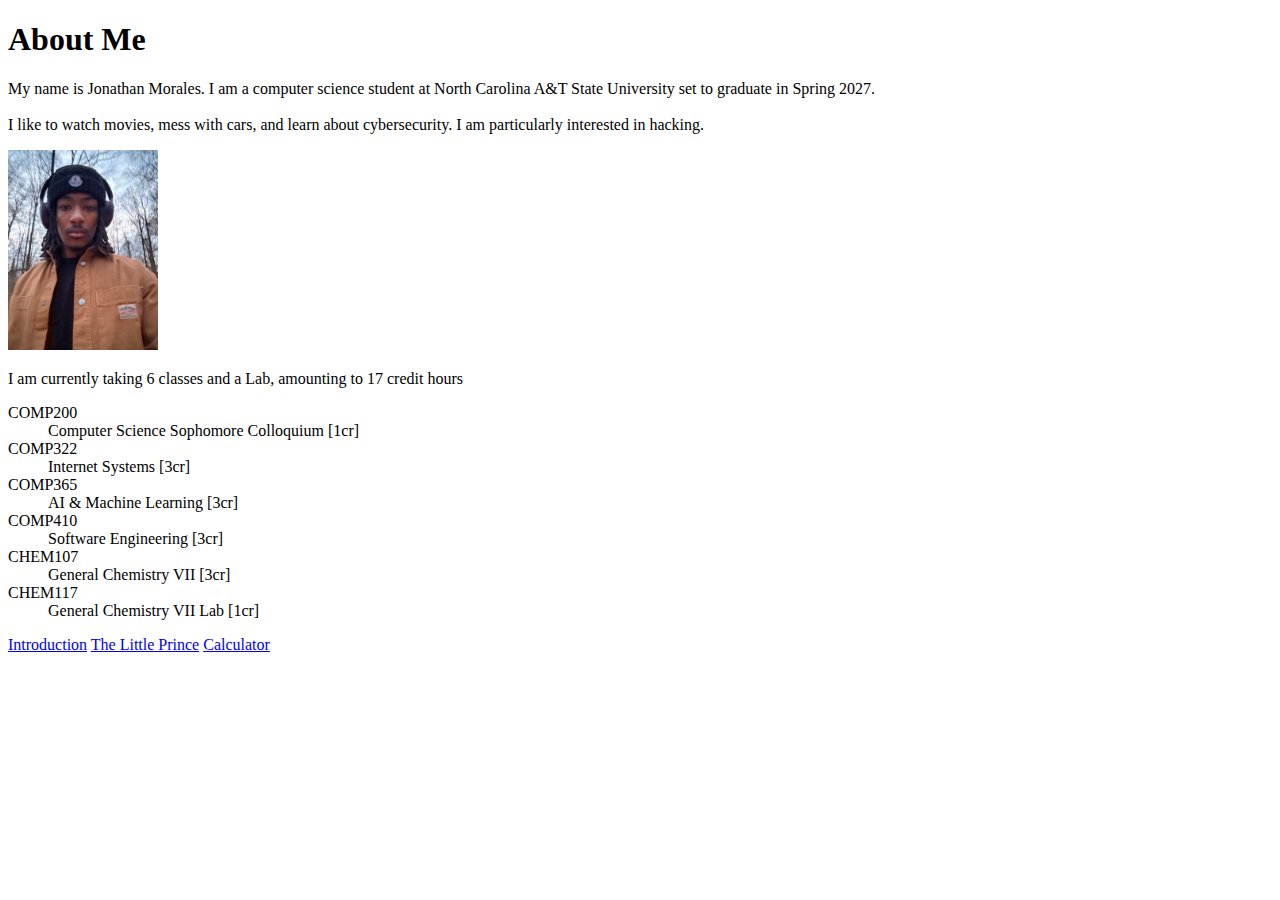
<file: index.html>
<!DOCTYPE html>
<html>

<head>
    <title>Jonathan's Introduction</title>
    <h1>About Me</h1>
</head>

<body>

    <p>My name is Jonathan Morales. I am a computer science student at North Carolina A&T State University set to graduate in Spring 2027.<br></br>
         I like to watch movies, mess with cars, and learn about cybersecurity. I am particularly interested in hacking.</p>

    <img src="./HTML-Projects/a1/img/img1.jpg" alt="Picture of Jonathan" height="200">
    <p> I am currently taking 6 classes and a Lab, amounting to 17 credit hours</p>

    <dl>
        <dt>COMP200</dt>
        <dd>Computer Science Sophomore Colloquium [1cr]</dd>

        <dt>COMP322</dt>
        <dd>Internet Systems [3cr]</dd>

        <dt>COMP365</dt>
        <dd>AI & Machine Learning [3cr]</dd>

        <dt>COMP410</dt>
        <dd>Software Engineering [3cr]</dd>

        <dt>CHEM107</dt>
        <dd>General Chemistry VII [3cr]</dd>
        
        <dt>CHEM117</dt>
        <dd>General Chemistry VII Lab [1cr]</dd>
    </dl>

    <a href="/HTML-Projects/a1/introduction.html">Introduction</a>
    <a href="./HTML-Projects/a2/little_prince.html">The Little Prince</a>
    <a href="./HTML-Projects/a3/calculator.html">Calculator</a>
</body>


</html>
</file>
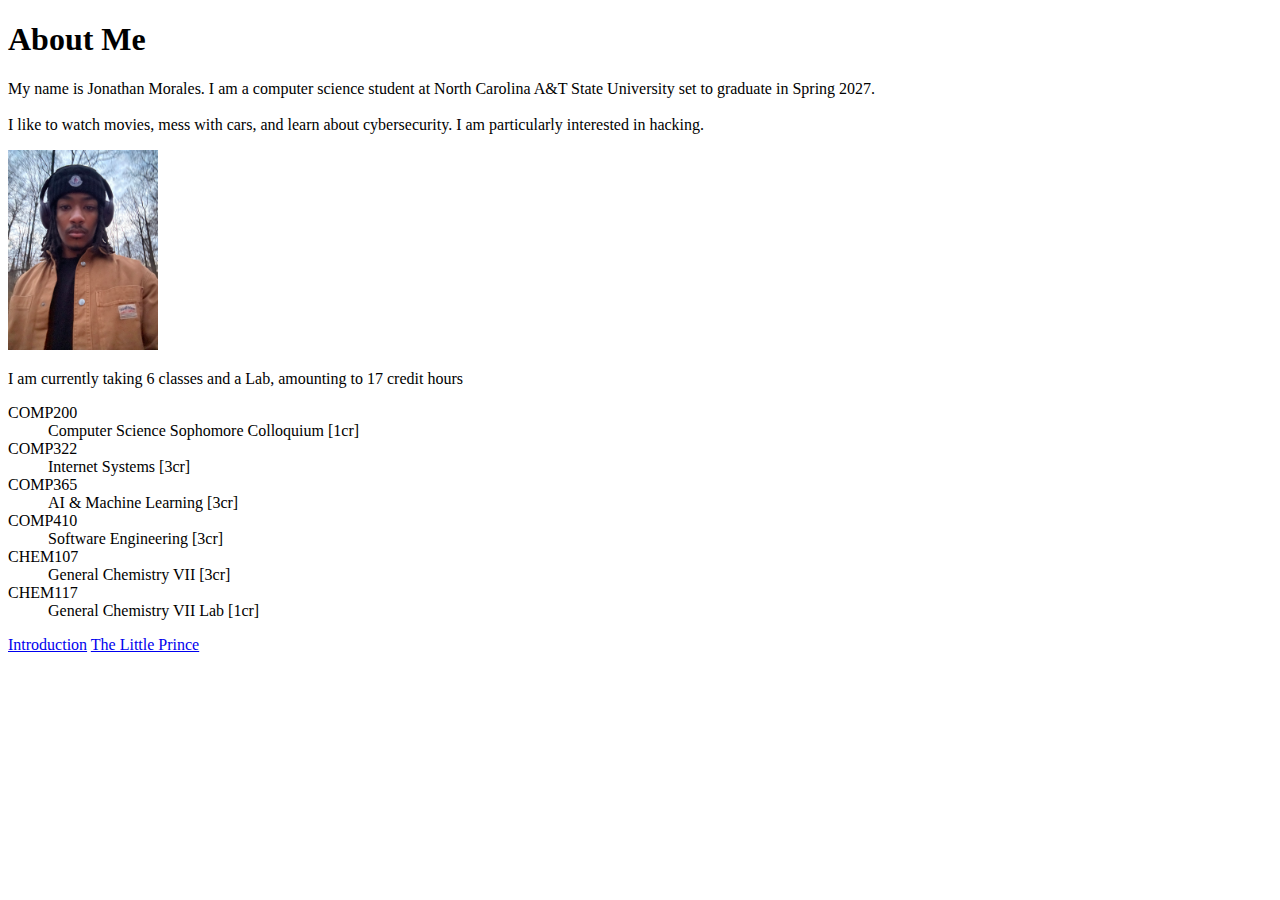
<file: HTML Projects/a1/index.html>
<!DOCTYPE html>
<html>

<head>
    <title>Jonathan's Introduction</title>
    <h1>About Me</h1>
</head>

<body>

    <p>My name is Jonathan Morales. I am a computer science student at North Carolina A&T State University set to graduate in Spring 2027.<br></br>
         I like to watch movies, mess with cars, and learn about cybersecurity. I am particularly interested in hacking.</p>

    <img src="img/img1.jpg" alt="Jonathan Morales" height="200">
    <p> I am currently taking 6 classes and a Lab, amounting to 17 credit hours</p>

    <dl>
        <dt>COMP200</dt>
        <dd>Computer Science Sophomore Colloquium [1cr]</dd>

        <dt>COMP322</dt>
        <dd>Internet Systems [3cr]</dd>

        <dt>COMP365</dt>
        <dd>AI & Machine Learning [3cr]</dd>

        <dt>COMP410</dt>
        <dd>Software Engineering [3cr]</dd>

        <dt>CHEM107</dt>
        <dd>General Chemistry VII [3cr]</dd>
        
        <dt>CHEM117</dt>
        <dd>General Chemistry VII Lab [1cr]</dd>
    </dl>

    <a href="introduction.html">Introduction</a>
    <a href="../a2/little_prince.html">The Little Prince</a>
</body>

</html>
</file>
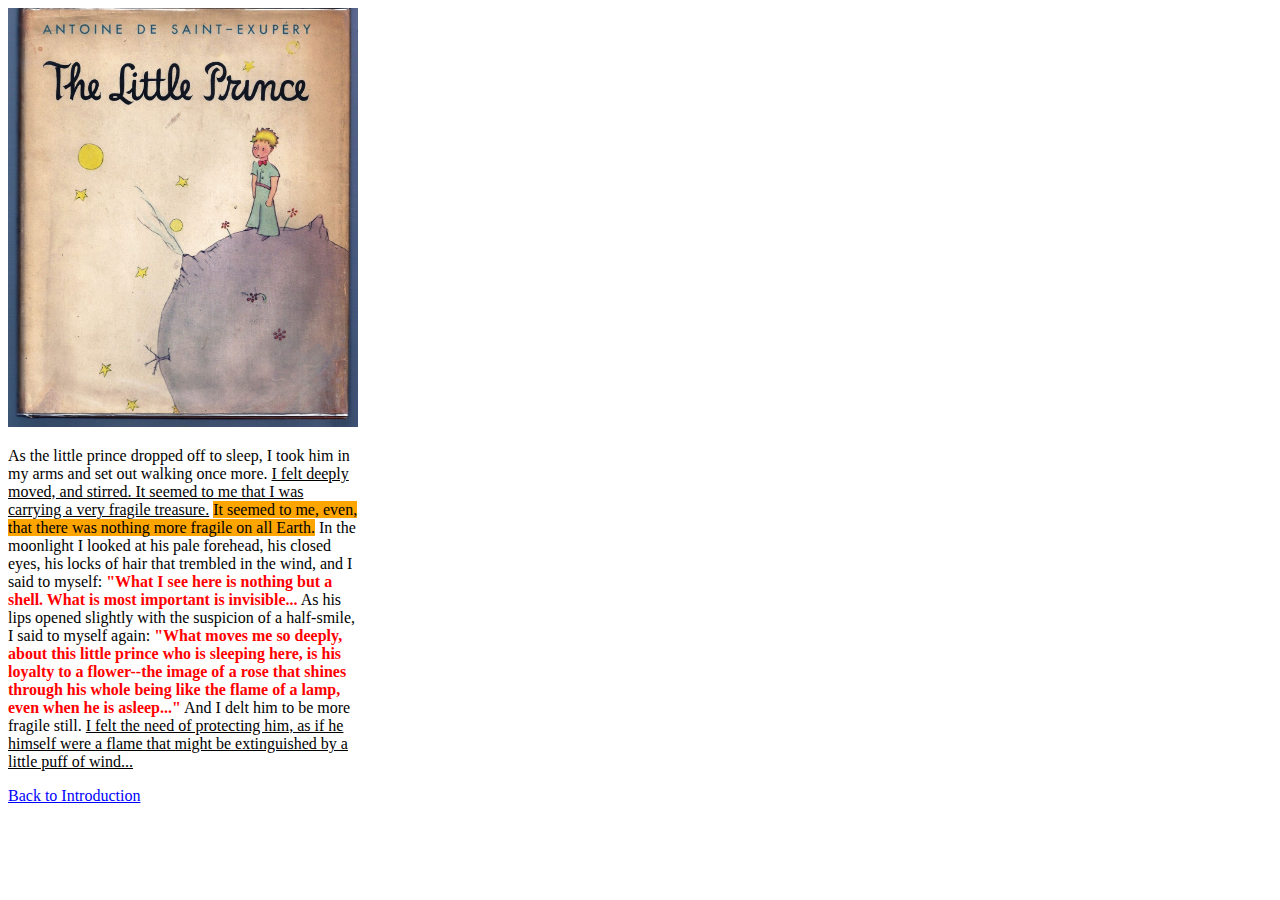
<file: little_prince.html>
<!DOCTYPE html>
<html>
    <head>
        <title>The Little Prince</title>
        <link rel="stylesheet" type="text/css" href="littleprincestyle.css">
    </head>

    <img src="./littleprince.jpg" alt="The Little Prince" width="350">
    <div>
        <p>As the little prince dropped off to sleep, I took him in my arms and set out walking once more. 
            <span class="underline">I felt deeply moved, and stirred. It seemed to me that I was carrying a very fragile treasure.</span>
            <span class="highlight">It seemed to me, even, that there was nothing more fragile on all Earth.</span>
            In the moonlight I looked at his pale forehead, his closed eyes, his locks of hair that trembled in the wind, and I said to myself:
            <span class="quote">"What I see here is nothing but a shell. What is most important is invisible...</span>
            As his lips opened slightly with the suspicion of a half-smile, I said to myself again:
            <span class="quote">"What moves me so deeply, about this little prince who is sleeping here, is his loyalty to a flower--the image of a rose that shines through his whole being like the flame of a lamp, even when he is asleep..."</span>
            And I delt him to be more fragile still.
            <span class="underline">I felt the need of protecting him, as if he himself were a flame that might be extinguished by a little puff of wind...</span>
        </p>
    </div>
    <a href="../a1/index.html">Back to Introduction</a>

</html>
</file>
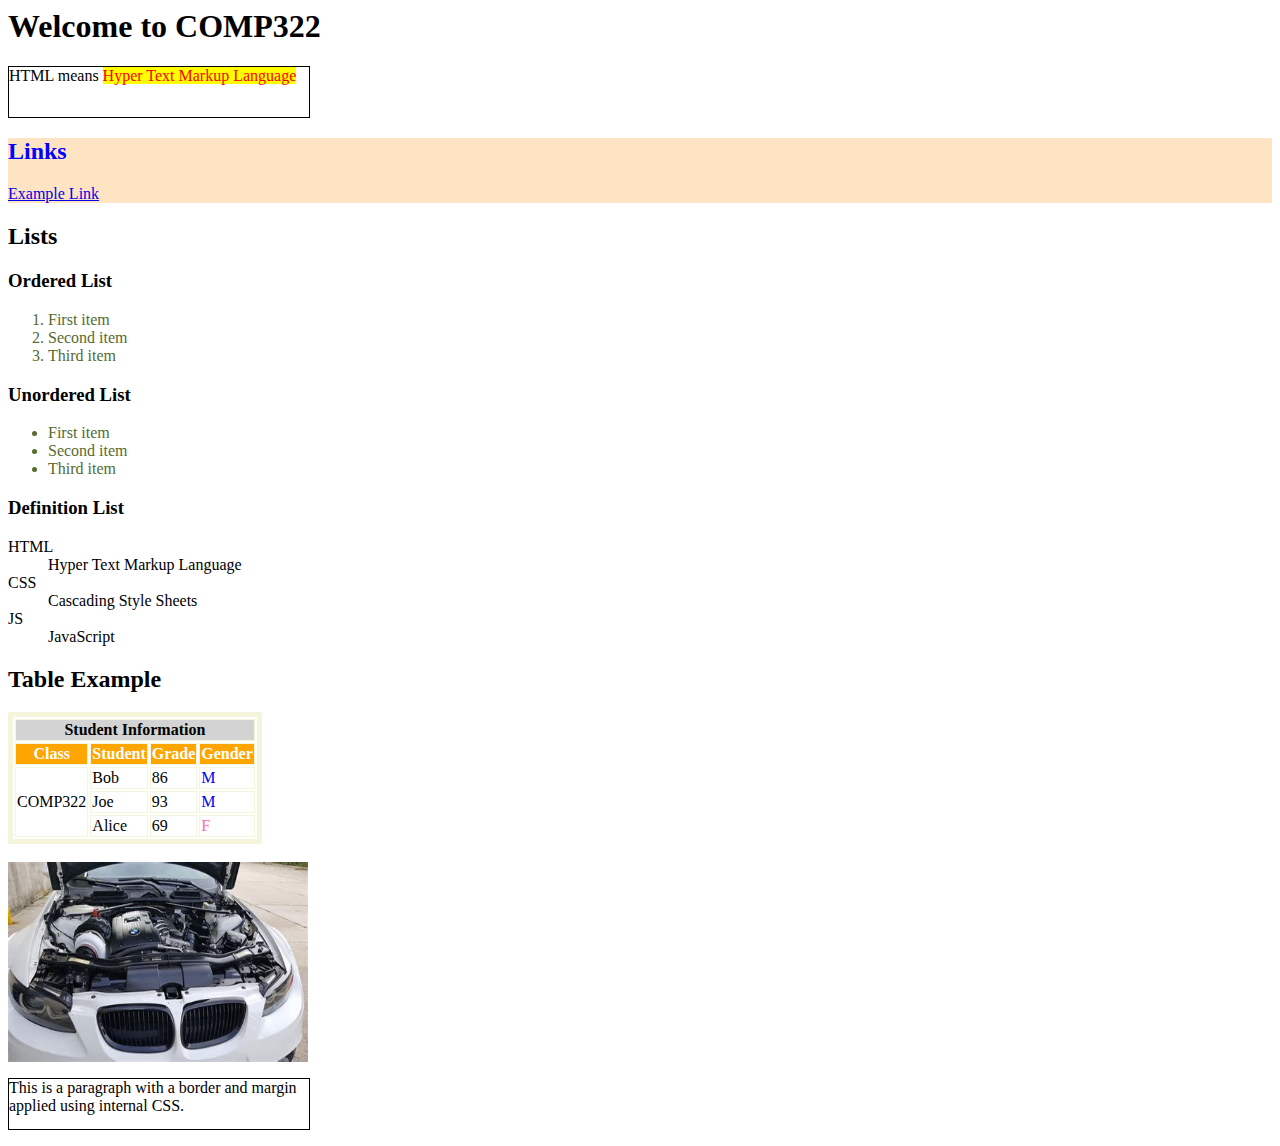
<file: HTML Projects/comp322.html>
<html>

<head>
    <title>Internet Systems Course</title>
    <style>
        p{
            border: 1px solid black;
            height: 50px;
            max-width: 300;
        }
        
    </style>
</head>

<body>

    <h1>Welcome to COMP322</h1>
    <p>HTML means <span style="color:red; background-color: yellow;">Hyper Text Markup Language</span></p>
    <div style="color:blue; font-size:16px; background-color:bisque;">
        <h2>Links</h2>
        <a href="http://www.google.com" target="_blank">Example Link</a>
    </div>
    <style>
        div li {
            color: darkolivegreen;
        }
    </style>
    <div>
        <h2>Lists</h2>
        <h3>Ordered List</h3>
        <ol start="1">
            <li>First item</li>
            <li>Second item</li>
            <li>Third item</li>
        </ol>
        <h3>Unordered List</h3>
        <ul>
            <li>First item</li>
            <li>Second item</li>
            <li>Third item</li>
        </ul>
        <h3>Definition List</h3>
        <dl>
            <dt>HTML</dt>
            <dd>Hyper Text Markup Language</dd>
            <dt>CSS</dt>
            <dd>Cascading Style Sheets</dd>
            <dt>JS</dt>
            <dd>JavaScript</dd>
    </div>

    <div>
        <h2>Table Example</h2>
        <table border="5" bordercolor="beige">
            <tr bgcolor="lightgrey">
                <th colspan="5">Student Information</th>
            </tr>
            <tr bgcolor="orange", style="color:white;">
                <th>Class</th>
                <th>Student</th>
                <th>Grade</th>
                <th>Gender</th>
            </tr>
            <tr>
                <td rowspan="4">COMP322 </td>
                <td>Bob</td>
                <td>86</td>
                <td style="color:blue">M</td>
            </tr>
            <tr>
                <td>Joe</td>
                <td>93</td>
                <td style="color:blue">M</td>
            </tr>
            <tr>
                <td>Alice</td>
                <td>69</td>
                <td style="color:hotpink">F</td>
        </table>
    </div>
    <br>
    <img src="./testpic.jpg" alt="single turbo n54" width="300" height="200">

    <p>
        This is a paragraph with a border and margin applied using internal CSS.
    </p>
</body>

</html>

<!--attribute tags give extra information about an element. For example, the <a> tag uses the href attribute to specify the URL of the page the link goes to. In this case, the href attribute is set to "http://www.google.com", which means that clicking on the link will take you to Google's homepage. The target attribute is set to "_blank", which means that the link will open in a new tab or window when clicked.
The <h1> tag defines a top-level heading, h2 defines a second-level heading, h3 defines a third-level heading, and so on. Headings are used to structure the content of a webpage and make it easier to read.
<p> defines a paragraph of text. you can use <span> to style a portion of text within a paragraph.
target="_blank" specifies that the link should open in a new tab or window.
divisions or sections in an HTML document. They are used to group together related elements and apply styles or scripts to them as a whole.
for example, you might use a <div> to group together a header, navigation menu, and main content area on a webpage.
style="color" is an inline CSS style that sets the text color of an element. For example, <p style="color:blue;">
the list tag is used to create lists in HTML. There are a few types of lists: ordered lists (<ol>), unordered lists (<ul>), and definition lists (<dl>).
An ordered list (<ol>) is a numbered list, while an unordered list (<ul>) is a bulleted list. A definition list (<dl>) is used to define terms and their definitions.


IMAGES: Images have 4 main attributes, src, alt, width, height
src: specifies the path to the image file 
alt: provides alternative text for the image if it cannot be displayed
width and height: specify the dimensions of the image in pixels or as a percentage of the containing element.

tables are created using the <table> tag, with rows defined by the <tr> tag and cells defined by the <td> tag. You can also use the <th> tag to define header cells in a table.
individual <style> tags can be used to apply CSS styles directly to an HTML element. For example, you might use a <style> tag to set the font size or color of a specific paragraph or heading.
these can also be created in a .css file and linked to the HTML document using the <link rel="stylesheet" type="text/css" href="[fil].css"> tag in the <head> section.
</file>
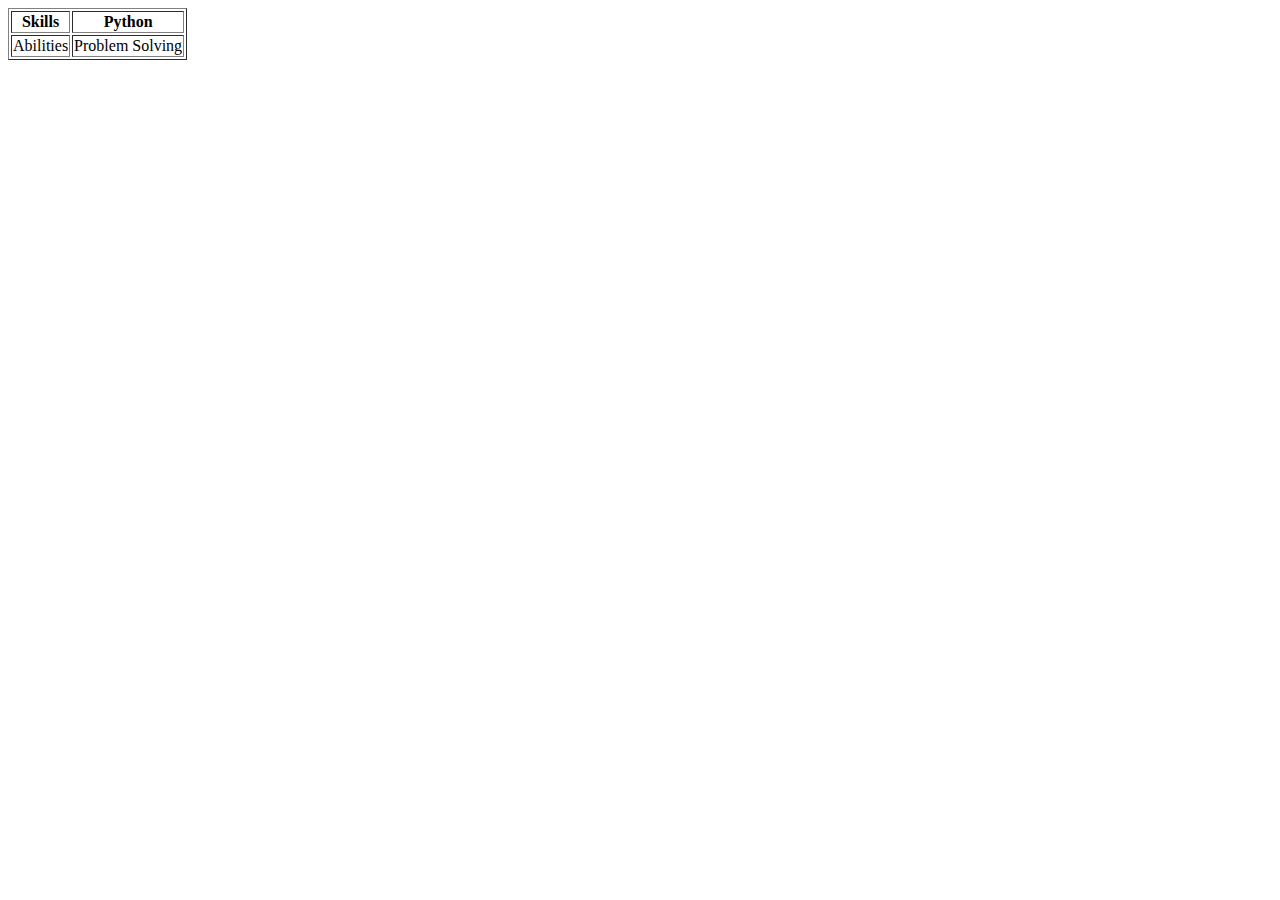
<file: HTML Projects/prac.html>
<!DOCTYPE html>
<html>
    <table border="1">
        <tr>
            <th> Skills </th>
            <th> Python </th>
            
        </tr>

        <tr>
            <td> Abilities </td>
            <td> Problem Solving </td>
        </tr>

</html>
</file>
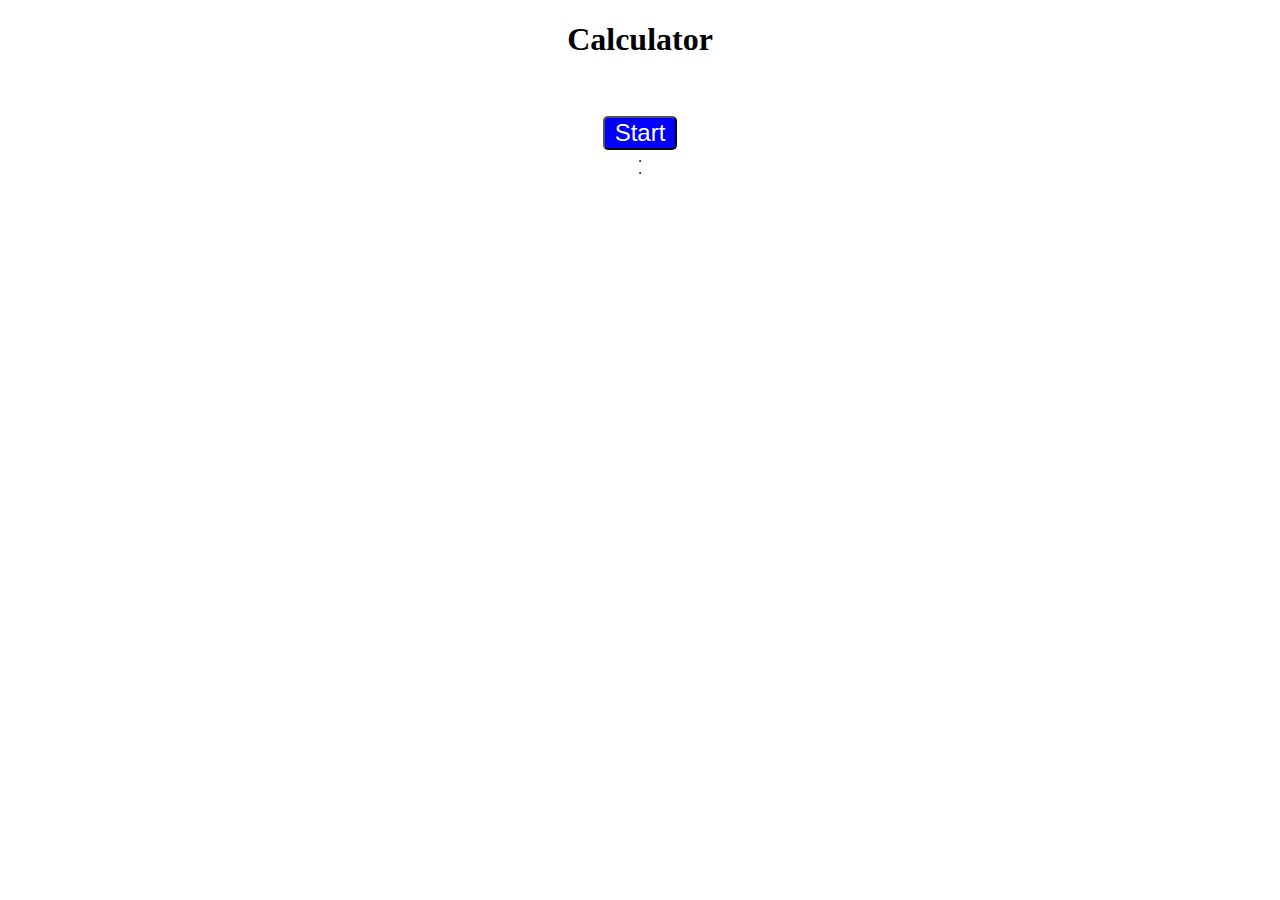
<file: HTML-Projects/a3/calculator.html>
<!DOCTYPE html>
<html>
    <head>
        <title>Calculator</title>
        <script src="calculator.js" defer></script>
        <link rel="stylesheet" href="styles.css">
    </head>
    <body >
        <h1 align="center">Calculator</h1>
        <br><br>
        <div class="btn">
            <button onclick="compute()">Start</button>
        </div>
        
        <div>
            <table align="center" id="resulttable" border="1"> </table>
            <table align="center" id="summarytable" border="1"></table>
        </div>
        
    <!-- if you want to use the firstnumber and secondNumber values in JavaScript functions, make sure to pass them correctly to the functions. 
     you will have to typ-->
    </body>
</html>
</file>
<file: littleprincestyle.css>
p {
    width:350px;
    text-align:left;
    font-family:'Times New Roman';
    font-size:16px;
    color:black;
}
.underline {
    text-decoration: underline;
}
.highlight {
    background-color: orange;
}
.quote {
    font-weight: bold;
    color:red;
}
a:link {
    color:blue;
}
a:visited {
    color:rgb(214, 10, 214);
}
a:hover {
    color:orange;
}
</file>
<file: HTML-Projects/a3/styles.css>
table {
    margin: 10px auto;
    text-align:center;
}
th {
    background-color:lightsalmon;
    padding: 10px;
    border: 1px solid #ddd;
}
.btn {
    text-align: center;
}
button {
    background-color: blue;
    border-radius: 5px;
    color: white;
    font-size: 24px;
    padding-left: 10px;
    padding-right: 10px;
}
button:hover {
    background-color: rgb(255, 0, 0);
}
</file>
